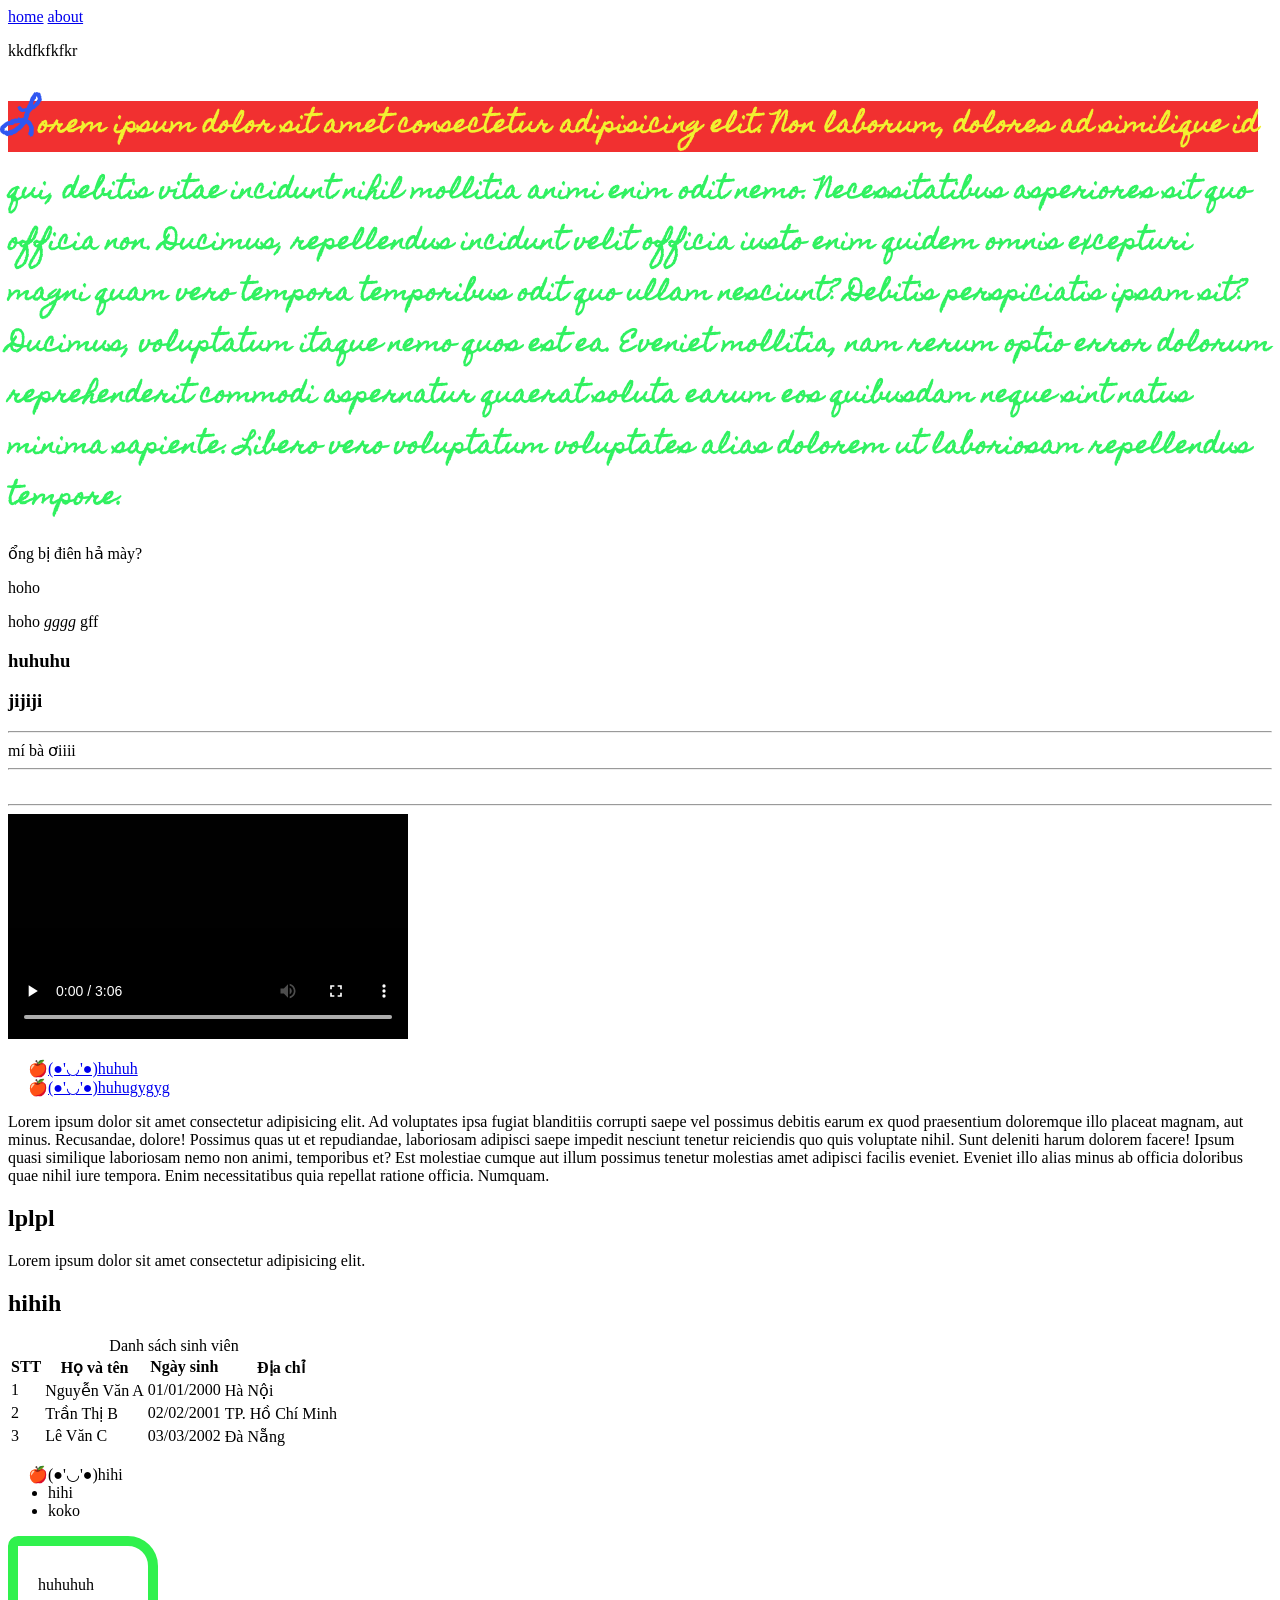
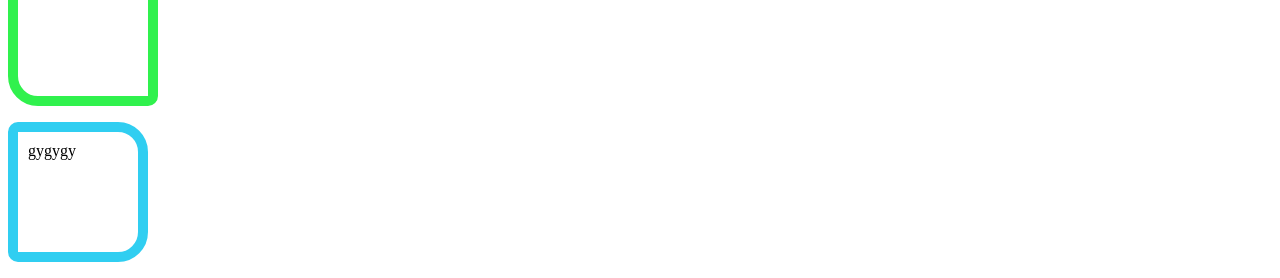
<file: index.html>
<!doctype html>
<html lang="vi">
  <head>
    <meta charset="UTF-8" />
    <meta name="viewport" content="width=device-width, initial-scale=1.0" />
    <link rel="icon" href="./img/images.jpg" type="image/jpg" />
    <link rel="stylesheet" href="index.css" />
    <title>index</title>
  </head>
  <body>
    <a href="./index.html" title="thu1">home</a>
    <a href="./about.html" title="thu2">about</a>
    <div class="so1">
      <p>kkdfkfkfkr</p>
      <h2>
        Lorem ipsum dolor sit amet consectetur adipisicing elit. Non laborum,
        dolores ad similique id qui, debitis vitae incidunt nihil mollitia animi
        enim odit nemo. Necessitatibus asperiores sit quo officia non. Ducimus,
        repellendus incidunt velit officia iusto enim quidem omnis excepturi
        magni quam vero tempora temporibus odit quo ullam nesciunt? Debitis
        perspiciatis ipsam sit? Ducimus, voluptatum itaque nemo quos est ea.
        Eveniet mollitia, nam rerum optio error dolorum reprehenderit commodi
        aspernatur quaerat soluta earum eos quibusdam neque sint natus minima
        sapiente. Libero vero voluptatum voluptates alias dolorem ut laboriosam
        repellendus tempore.
      </h2>
      <p class="text">ổng bị <span>điên</span> hả mày?</p>
      <p id="kiki">hoho</p>
      <p id="kiki">hoho <em>gggg</em> gff</p>
      <h3>huhuhu</h3>
      <h3>jijiji</h3>
    </div>
    <hr />
    <div class="hihi">
      mí bà ơiiii
      <p>bà thích tui đúng kos</p>
    </div>
    <hr />
    <div class="ty"></div>
    <br />
    <hr />
    <video id="video" width="400" controls loop>
      <source
        src="./music/CORTIS (코르티스) 'GO!' Official MV.mp4"
        type="video/mp4"
      />
    </video>

    <audio
      id="audio"
      src="./music/CORTIS (코르티스) 'GO!' Official MV.mp3"
      preload="auto"
    ></audio>

    <script>
      const video = document.getElementById("video");
      const audio = document.getElementById("audio");

      video.addEventListener("play", function () {
        audio.currentTime = video.currentTime;
        audio.play();
      });

      video.addEventListener("pause", function () {
        audio.pause();
      });

      video.addEventListener("seeked", function () {
        audio.currentTime = video.currentTime;
      });

      video.addEventListener("ended", function () {
        audio.pause();
        audio.currentTime = 0;
      });
    </script>
    <ul>
      <a href="#lll"><li>huhuh</li></a>
      <a href="#ttt"><li>huhugygyg</li></a>
    </ul>
    <p>
      Lorem ipsum dolor sit amet consectetur adipisicing elit. Ad voluptates
      ipsa fugiat blanditiis corrupti saepe vel possimus debitis earum ex quod
      praesentium doloremque illo placeat magnam, aut minus. Recusandae, dolore!
      Possimus quas ut et repudiandae, laboriosam adipisci saepe impedit
      nesciunt tenetur reiciendis quo quis voluptate nihil. Sunt deleniti harum
      dolorem facere! Ipsum quasi similique laboriosam nemo non animi,
      temporibus et? Est molestiae cumque aut illum possimus tenetur molestias
      amet adipisci facilis eveniet. Eveniet illo alias minus ab officia
      doloribus quae nihil iure tempora. Enim necessitatibus quia repellat
      ratione officia. Numquam.
    </p>
    <h2 id="lll">lplpl</h2>
    <p>Lorem ipsum dolor sit amet consectetur adipisicing elit.</p>
    <h2 id="ttt">hihih</h2>
    <table>
      <caption>
        Danh sách sinh viên
      </caption>
      <tr>
        <th>STT</th>
        <th>Họ và tên</th>
        <th>Ngày sinh</th>
        <th>Địa chỉ</th>
      </tr>
      <tr>
        <td>1</td>
        <td>Nguyễn Văn A</td>
        <td>01/01/2000</td>
        <td>Hà Nội</td>
      </tr>
      <tr>
        <td>2</td>
        <td>Trần Thị B</td>
        <td>02/02/2001</td>
        <td>TP. Hồ Chí Minh</td>
      </tr>
      <tr>
        <td>3</td>
        <td>Lê Văn C</td>
        <td>03/03/2002</td>
        <td>Đà Nẵng</td>
      </tr>
    </table>
    <ul>
      <li>hihi</li>
      <li>hihi</li>
      <li>koko</li>
    </ul>
    <div class="eee">
      <p>huhuhuh</p>
    </div>
    <p id="gg">gygygy</p>
  </body>
</html>
</file>
<file: index.css>
@font-face {
  src: url(./fonts/HomemadeApple-Regular.ttf);
  font-family: "Homemade Apple";
}
.so1 h2:first-of-type {
  font-family: "Homemade Apple";
  color: #30f160;
}
.so1 h2::selection {
  background: #ffa1fa;
  color: #4a30f1;
}
.so1 h2::first-letter {
  color: #3057f1;
  font-size: 2.5rem;
}
.so1 h2::first-line {
  color: #f1f130;
  background: #f13030;
}
div.hihi:hover p {
  display: block;
  color: #ff51f3;
  background: #f1f130;
  width: 100px;
  height: 100px;
}
.hihi p {
  display: none;
}
ul li:first-child::before {
  content: "(●'◡'●)";
}
ul li:first-child::marker {
  content: "🍎";
}
.eee p {
  height: 100px;
  width: 100px;
  padding: 30px 10px 20px 20px;
  border: 10px solid #30f14d;
  border-radius: 10px 30px 10px;
}
p#gg {
  width: 100px;
  height: 100px;
  padding: 10px;
  border: 10px solid #30cef1;
  border-radius: 10px 30px 30px 10px;
}
</file>
